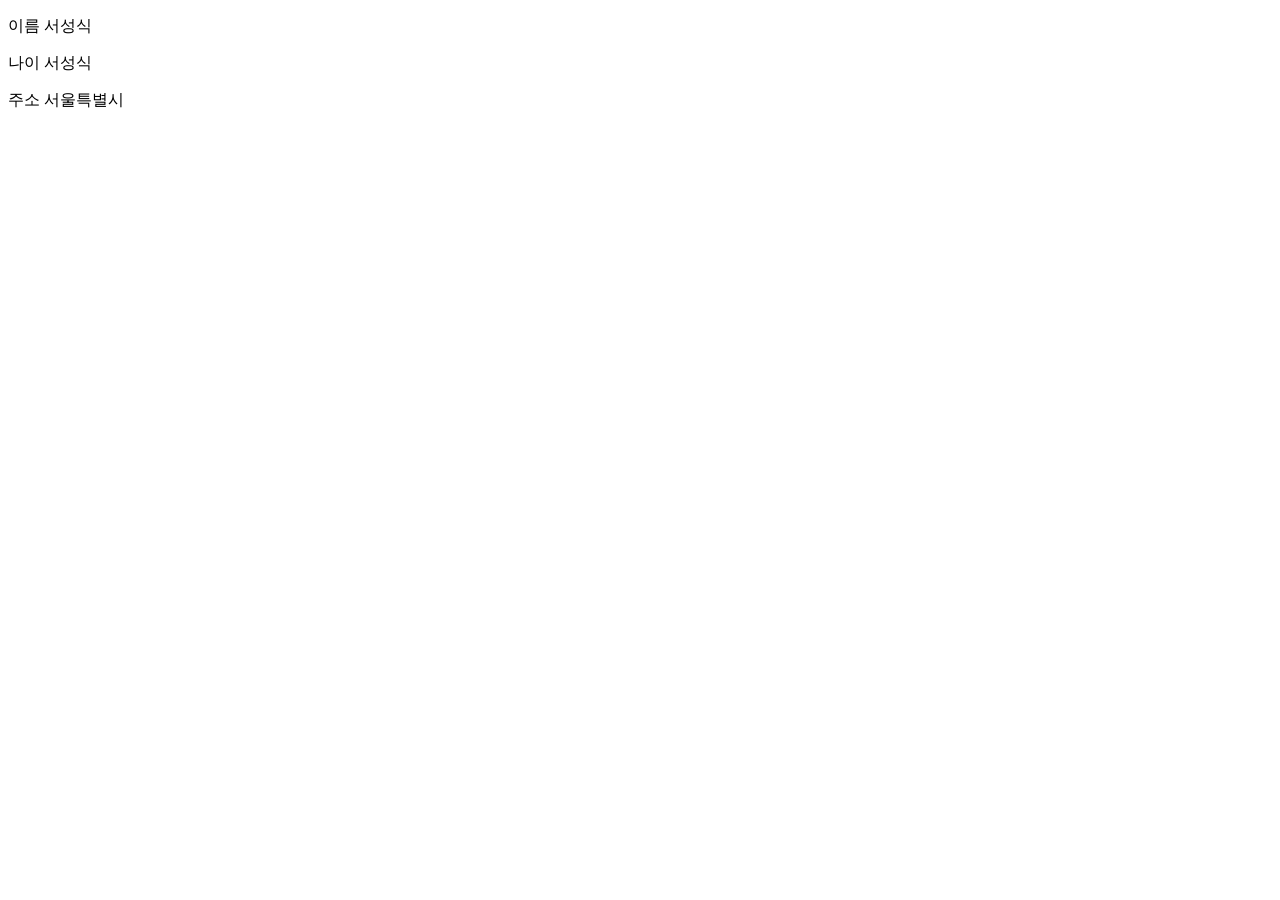
<file: example/javascript/example_01/index.html>
<!DOCTYPE html>
<html lang="en">
<head>
    <meta charset="UTF-8">
    <meta http-equiv="X-UA-Compatible" content="IE=edge">
    <meta name="viewport" content="width=device-width, initial-scale=1.0">
    <title>Document</title>
</head>
<body>
    <p id="name"></p>
    <p id="age"></p>
    <p id="address"></p>
</body>

<script src="./main.js"></script>

</html>
</file>
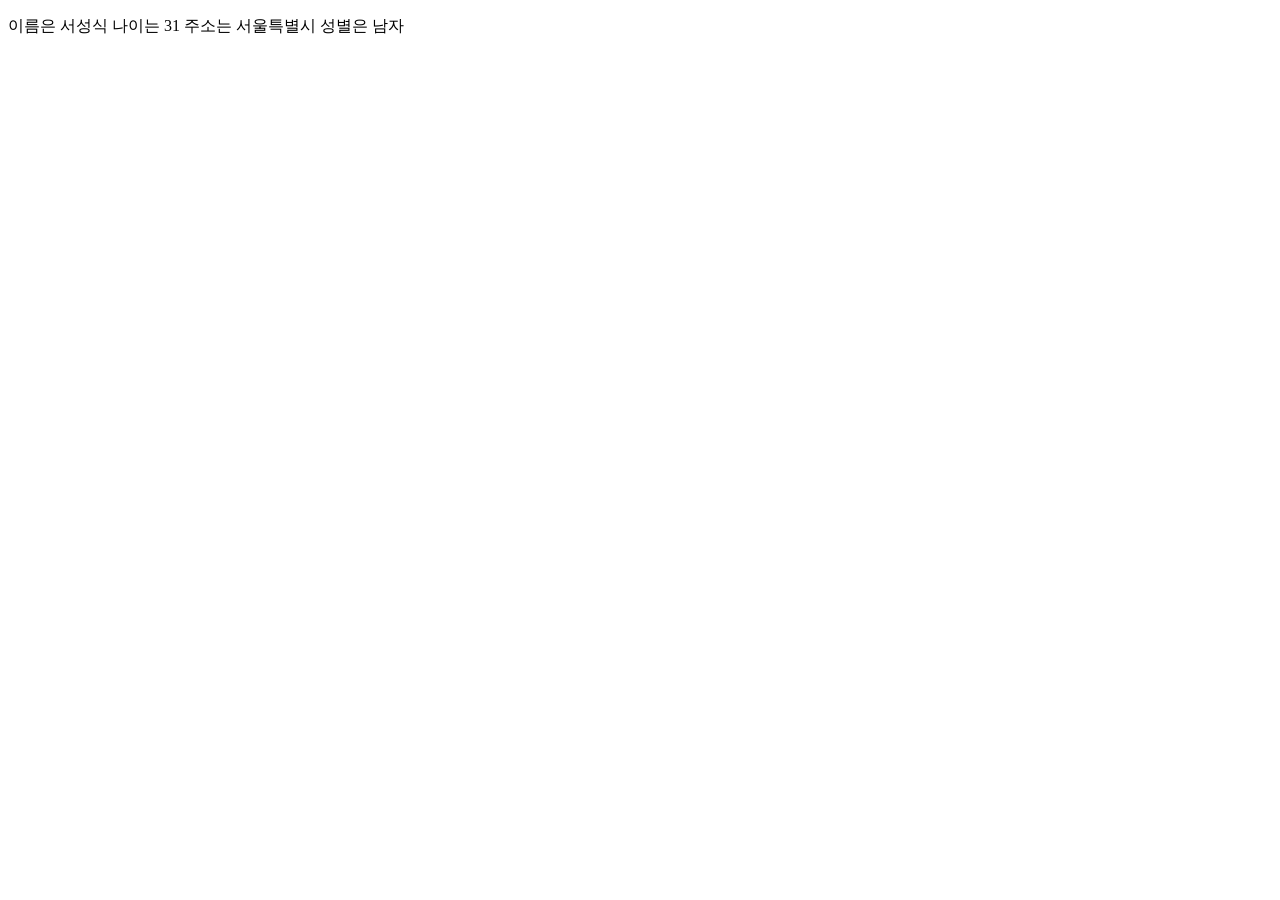
<file: example/javascript/example_02/index.html>
<!DOCTYPE html>
<html lang="en">
<head>
    <meta charset="UTF-8">
    <meta http-equiv="X-UA-Compatible" content="IE=edge">
    <meta name="viewport" content="width=device-width, initial-scale=1.0">
    <title>Document</title>
</head>
<body>
    <p id="app"></p>
</body>

<script src="./main.js"></script>

</html>
</file>
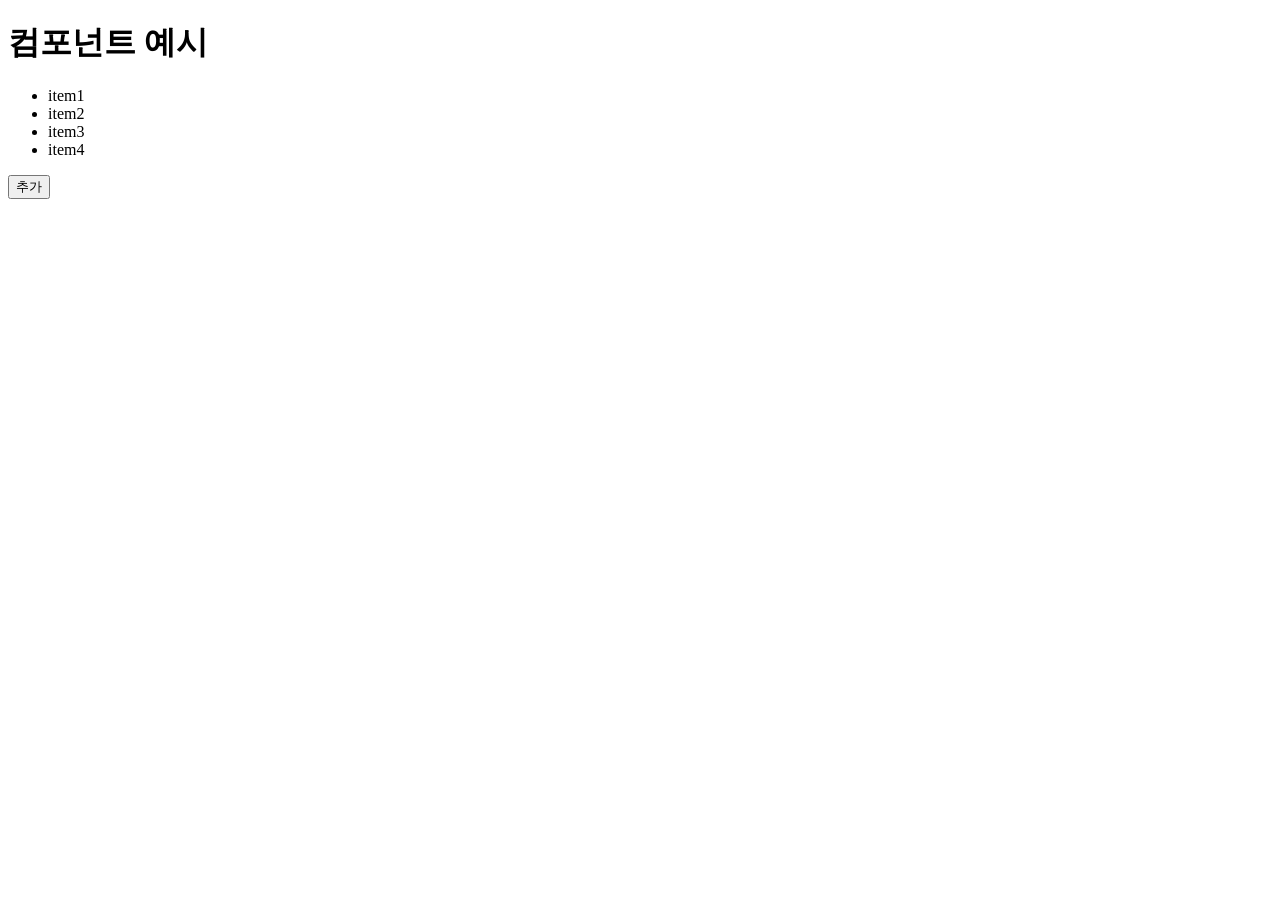
<file: example/vanilla-js/example_01/index.html>
<!DOCTYPE html>
<html lang="en">
<head>
    <meta charset="UTF-8">
    <meta http-equiv="X-UA-Compatible" content="IE=edge">
    <meta name="viewport" content="width=device-width, initial-scale=1.0">
    <title>Document</title>
</head>
<body>
    <h1>컴포넌트 예시</h1>
    <div id="app"></div>
</body>

<script src="./main.js"></script>

</html>
</file>
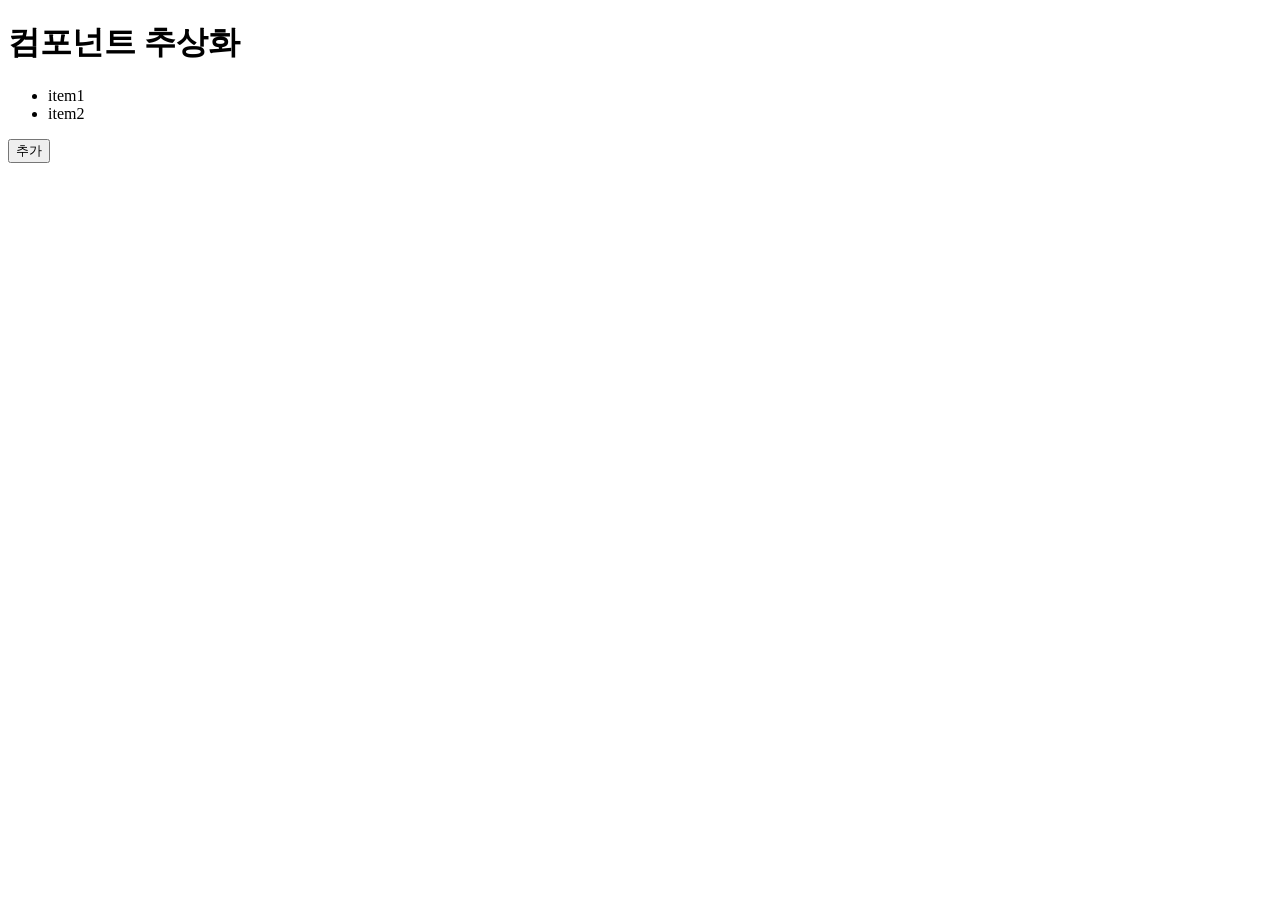
<file: example/vanilla-js/example_02/index.html>
<!DOCTYPE html>
<html lang="en">
<head>
    <meta charset="UTF-8">
    <meta http-equiv="X-UA-Compatible" content="IE=edge">
    <meta name="viewport" content="width=device-width, initial-scale=1.0">
    <title>Document</title>
</head>
<body>
    <h1>컴포넌트 추상화</h1>
    <div id="app"></div>
</body>

<script src="./main.js"></script>

</html>
</file>
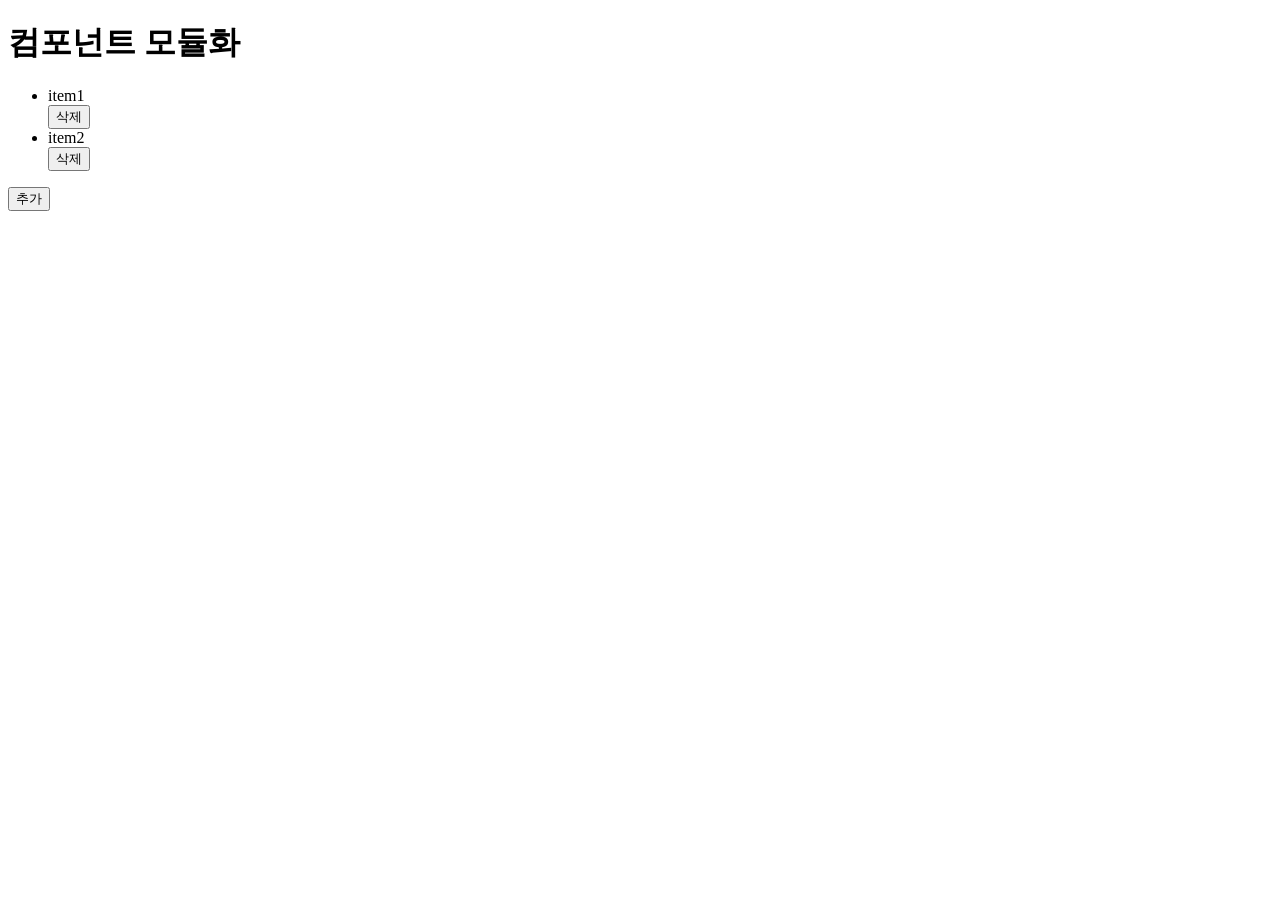
<file: example/vanilla-js/example_03/index.html>
<!DOCTYPE html>
<html lang="en">
<head>
    <meta charset="UTF-8">
    <meta http-equiv="X-UA-Compatible" content="IE=edge">
    <meta name="viewport" content="width=device-width, initial-scale=1.0">
    <title>Document</title>
</head>
<body>
    <h1>컴포넌트 모듈화</h1>
    <div id="app"></div>
    <script src="./src/app.js" type="module"></script>
</body>
</html>
</file>
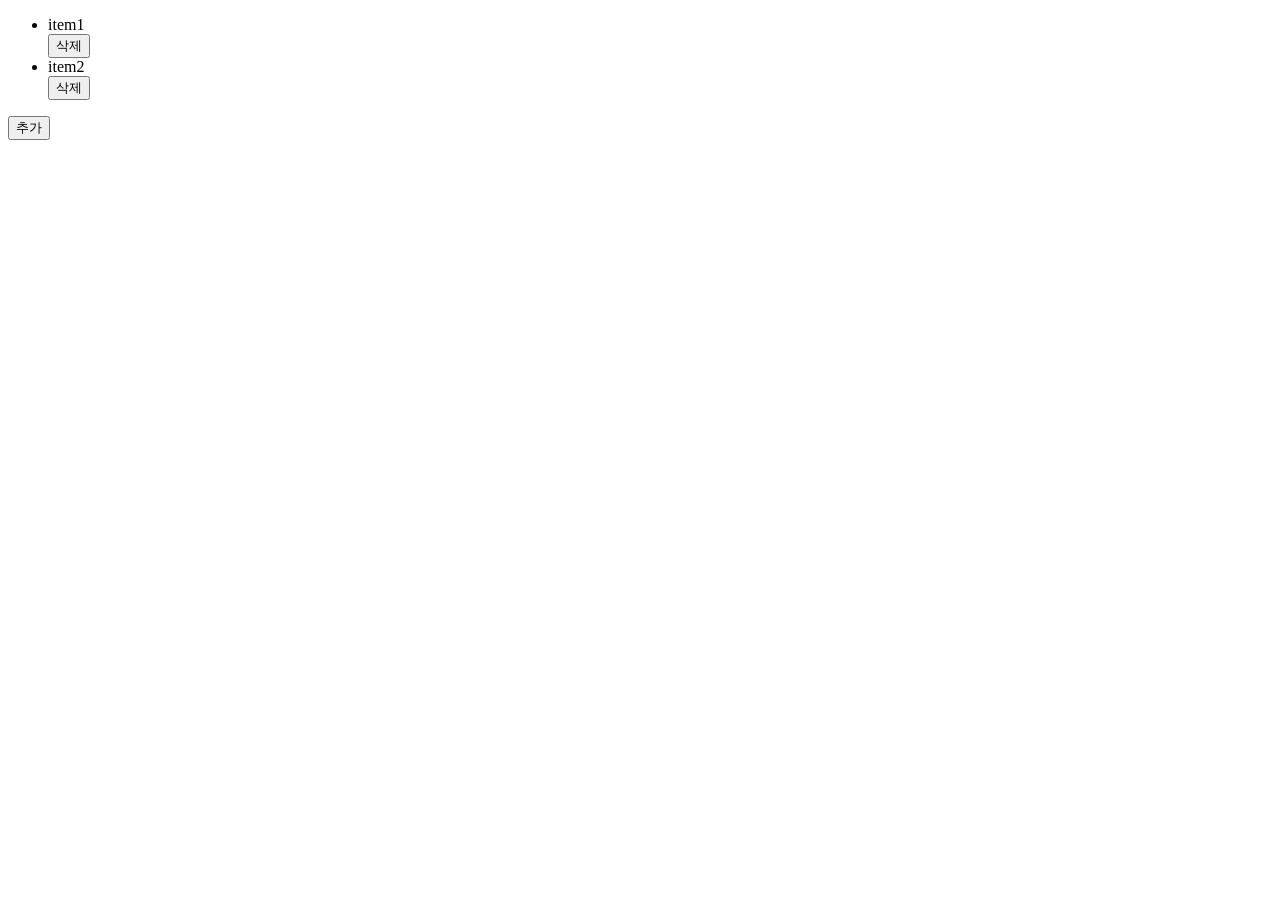
<file: example/vanilla-js/example_04/index.html>
<!DOCTYPE html>
<html lang="en">
<head>
    <meta charset="UTF-8">
    <meta http-equiv="X-UA-Compatible" content="IE=edge">
    <meta name="viewport" content="width=device-width, initial-scale=1.0">
    <title>Document</title>
</head>
<body>
    <div id="app"></div>
    <script src="./src/app.js" type="module"></script>
</body>
</html>
</file>
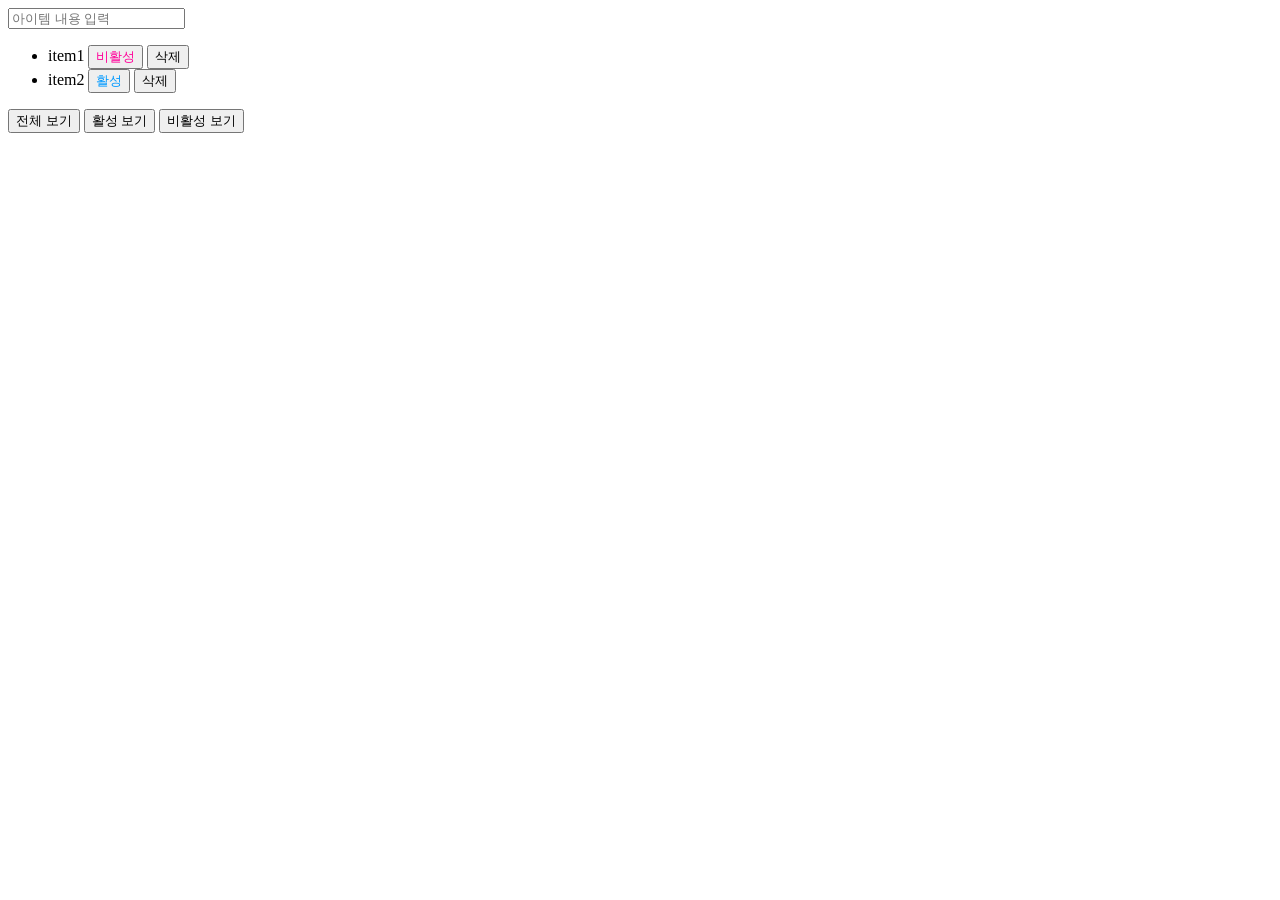
<file: example/vanilla-js/example_06/index.html>
<!DOCTYPE html>
<html lang="en">
<head>
    <meta charset="UTF-8">
    <meta http-equiv="X-UA-Compatible" content="IE=edge">
    <meta name="viewport" content="width=device-width, initial-scale=1.0">
    <title>Document</title>
</head>
<body>
    <div id="app"></div>
    <script src="./src/main.js" type="module"></script>
</body>
</html>
</file>
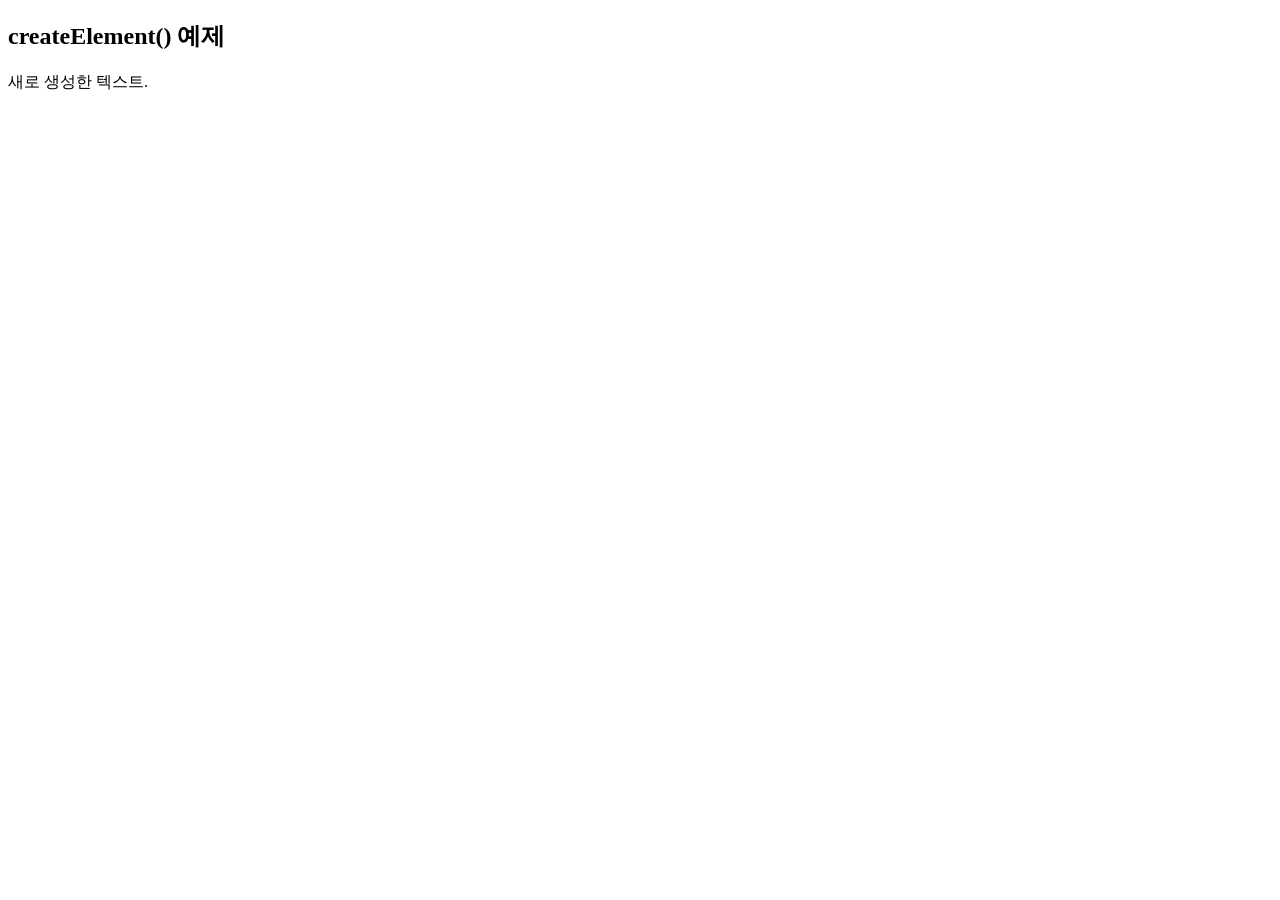
<file: example/html-dom/elements/example_01/index.html>
<!DOCTYPE html>
<html lang="en">
<head>
    <meta charset="UTF-8">
    <meta http-equiv="X-UA-Compatible" content="IE=edge">
    <meta name="viewport" content="width=device-width, initial-scale=1.0">
    <title>Document</title>
</head>
<body>
    <h2>createElement() 예제</h2>
</body>

<script src="./main.js"></script>

</html>
</file>
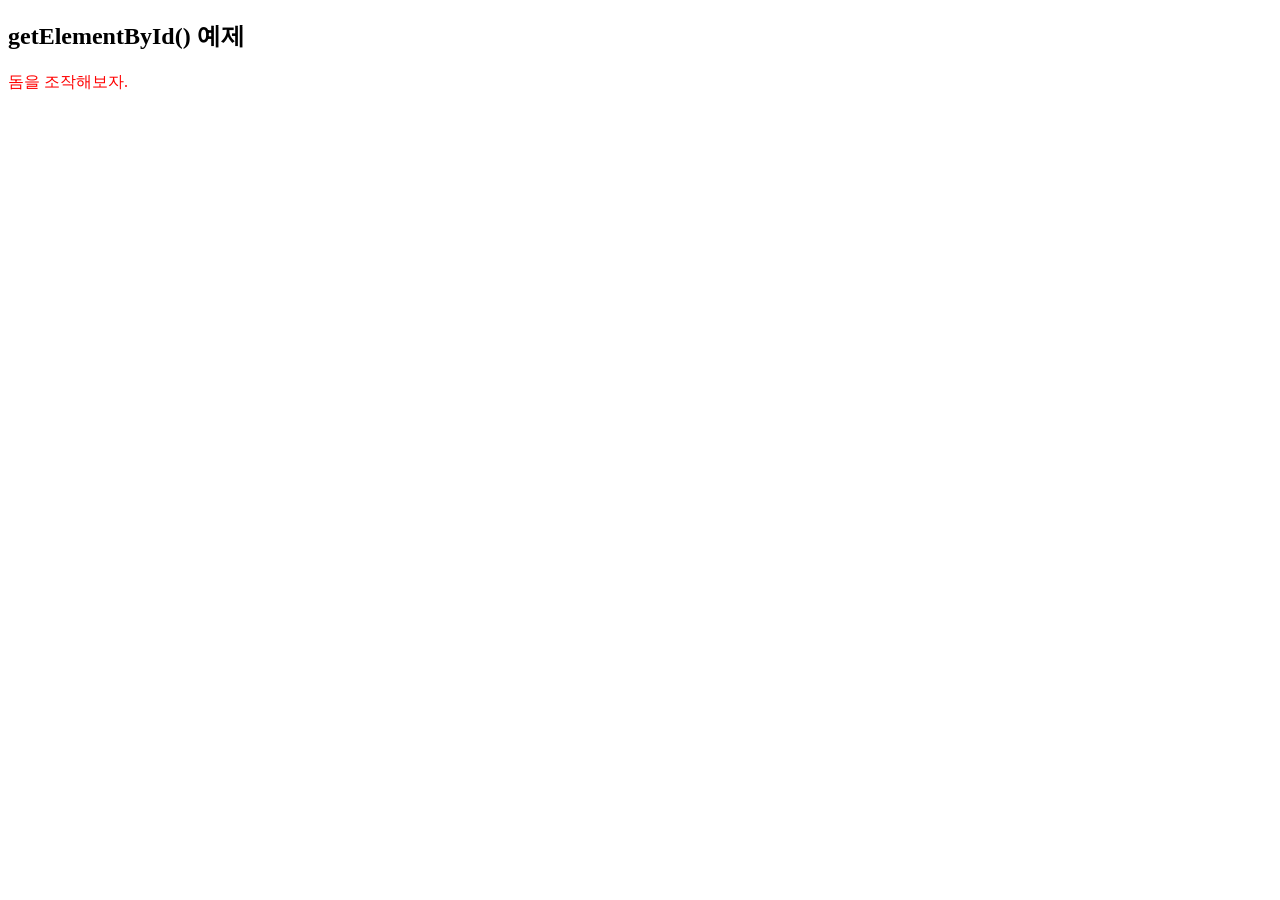
<file: example/html-dom/elements/example_02/index.html>
<!DOCTYPE html>
<html lang="en">
<head>
    <meta charset="UTF-8">
    <meta http-equiv="X-UA-Compatible" content="IE=edge">
    <meta name="viewport" content="width=device-width, initial-scale=1.0">
    <title>Document</title>
</head>
<body>
    <h2>getElementById() 예제</h2>
    <div id="example"> 돔을 조작해보자. <div></div>
</body>

<script src="./main.js"></script>

</html>
</file>
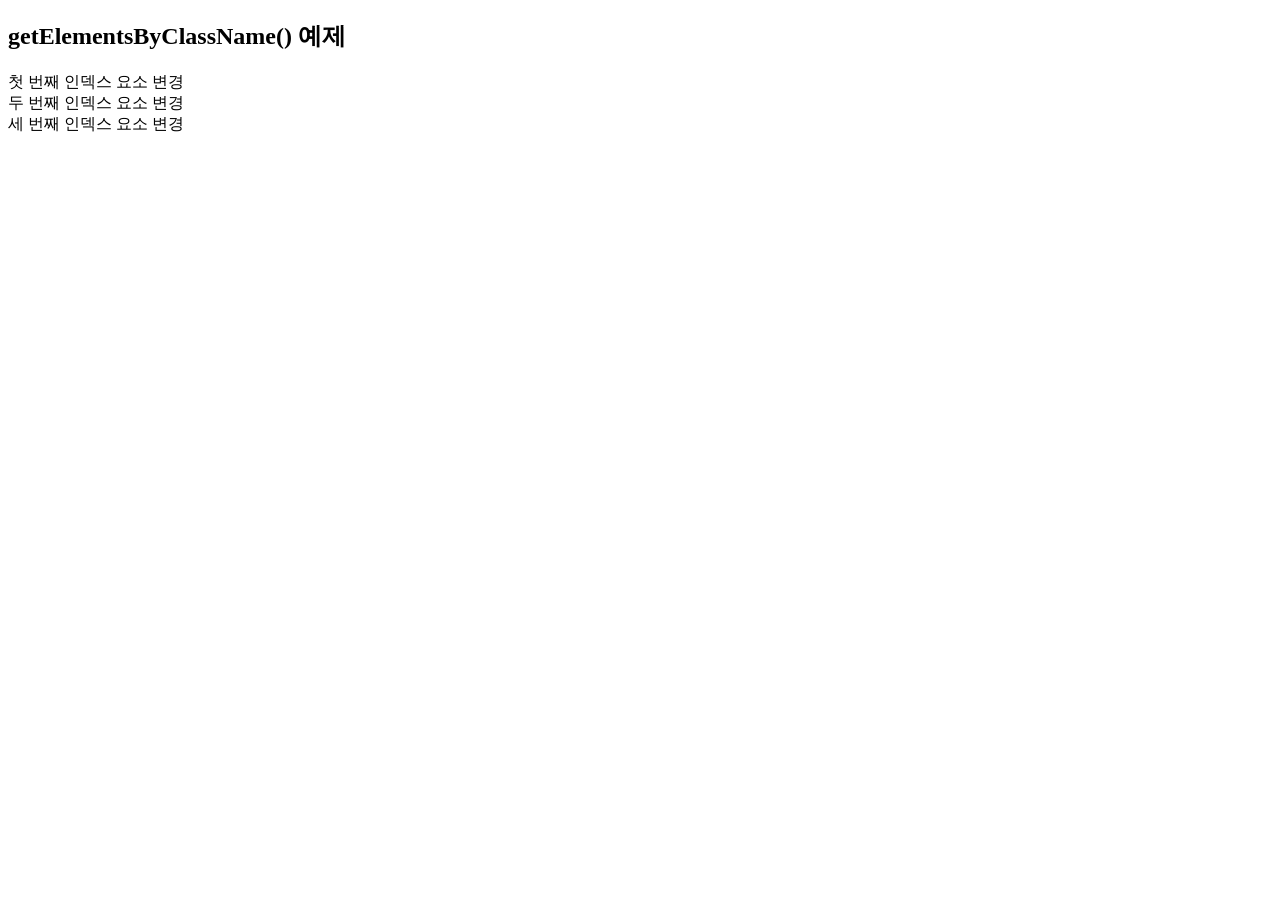
<file: example/html-dom/elements/example_03/index.html>
<!DOCTYPE html>
<html lang="en">
<head>
    <meta charset="UTF-8">
    <meta http-equiv="X-UA-Compatible" content="IE=edge">
    <meta name="viewport" content="width=device-width, initial-scale=1.0">
    <title>Document</title>
</head>
<body>
    <h2>getElementsByClassName() 예제</h2>
    <div class="example">돔을 조작해보자1.</div>
    <div class="example">돔을 조작해보자2.</div>
    <div class="example">돔을 조작해보자3.</div>
</body>

<script src="./main.js"></script>

</html>
</file>
